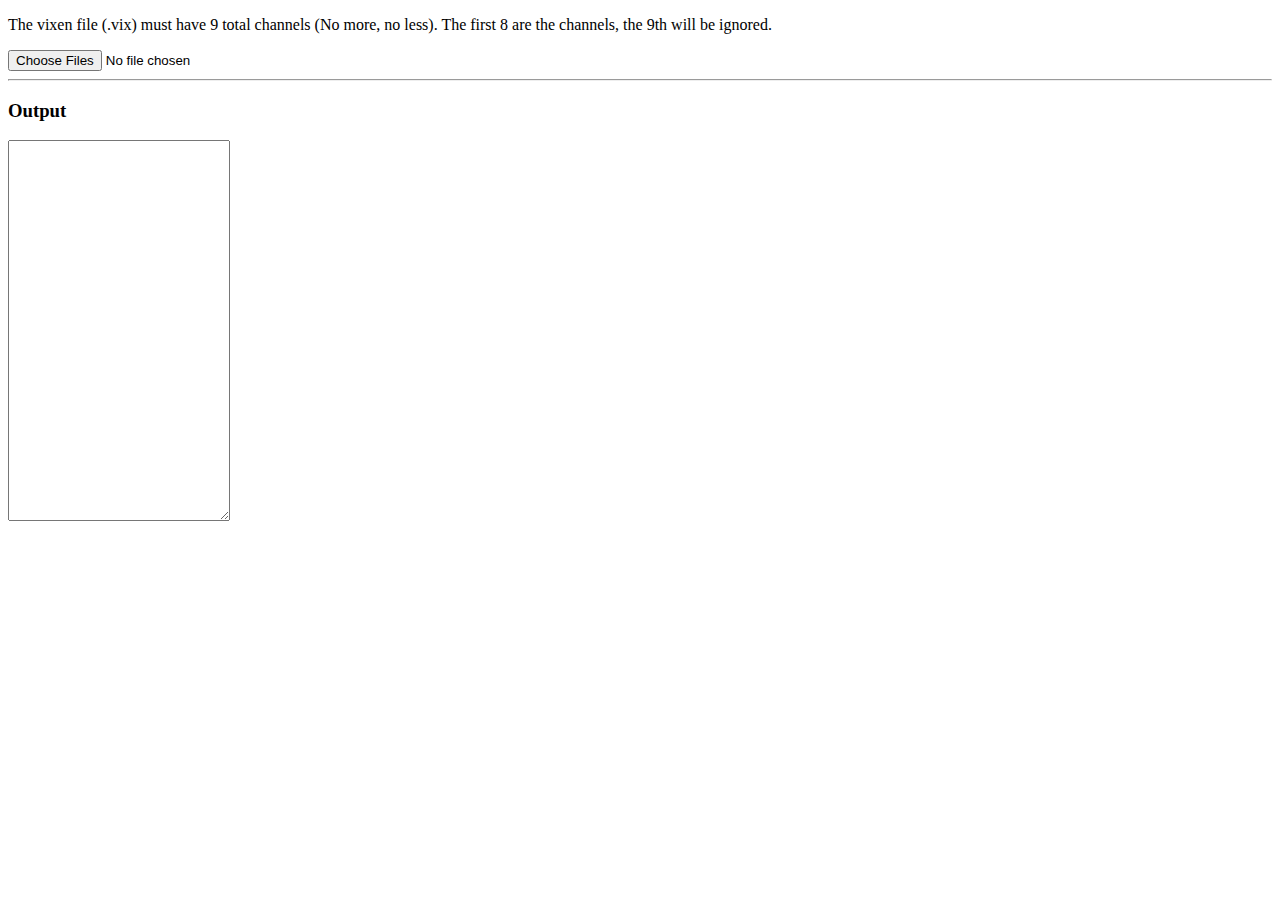
<file: vixenConverter(1).html>
<!DOCTYPE html>
<html>


<body>	
<p>
The vixen file (.vix) must have 9 total channels (No more, no less). The first 8 are the channels, the 9th will be ignored.  
</p>
	<input type="file" id="files" onchange="readFile();" name="files[]" multiple />
<output id="list"></output>
<hr>
<h3>Output</h3>
	<textarea id="output" rows="25" cols="25"></textarea>
	
</body>

<script>
var parseXml;

if (typeof window.DOMParser != "undefined") {
    parseXml = function(xmlStr) {
        return ( new window.DOMParser() ).parseFromString(xmlStr, "text/xml");
    };
} else if (typeof window.ActiveXObject != "undefined" &&
       new window.ActiveXObject("Microsoft.XMLDOM")) {
    parseXml = function(xmlStr) {
        var xmlDoc = new window.ActiveXObject("Microsoft.XMLDOM");
        xmlDoc.async = "false";
        xmlDoc.loadXML(xmlStr);
        return xmlDoc;
    };
} else {
    throw new Error("No XML parser found");
}




	var sourceFile = "";
	function readFile(){
		var file = document.getElementById("files").files[0];

		var reader = new FileReader();
		reader.onload = function(progressEvent){
			// Entire file
			sourceFile = this.result;
			processXML();
		};
		reader.readAsText(file);
	};

	function processXML(){
		var xml = parseXml(sourceFile);
		
		console.log(xml.documentElement.Profile);
		var events64 = xml.documentElement.childNodes[21].innerHTML;
		var eventsMS = xml.documentElement.childNodes[3].innerHTML - 0;
		result = convert(events64, 8, 9, eventsMS);
		document.getElementById("output").value = result;
	}
</script>


<script>



if (!String.prototype.format) {
  String.prototype.format = function() {
	var args = arguments;
	return this.replace(/{(\d+)}/g, function(match, number) { 
	  return typeof args[number] != 'undefined'
		? args[number]
		: match
	  ;
	});
  };
}

function getEventString(time, channel, value){
	time = "000000" + time;
	time = time.substr(time.length - 6);
	return " {0} ,{1}      ,{2}\n".format(time, channel, value);
}

function convert(sequence_base64, channelCount, totalChannels, eventDurationMS){
	byteArrays = b64toArray(sequence_base64, totalChannels);
	var numberOfEvents = byteArrays[0].length;
	
	var previousState = [];

	for(var i = 0; i < channelCount; i++) {
		previousState.push(0);
	}
	
	var output = "TIME(MS),COMMAND,VALUE\n";
	
	for (var event = 0; event < numberOfEvents; event++){
		var currentMS;
		for(var channel = 0; channel < channelCount; channel++){ //for each channel in each event
			var currentState = byteArrays[channel][event];
			if(currentState > 0){
				//vixen allows partial values, convert to on or off.
				currentState = 1;
			}
			if(currentState != previousState[channel]){
				//The value is different from the previous cell.
				output = output + getEventString(event * eventDurationMS, channel + 1, currentState);
				previousState[channel] = currentState;
			}			
		}		
	}
	
	//turn off all channels
	for(var channel = 0; channel < channelCount; channel++){
		output = output + getEventString((event + 1) * eventDurationMS, channel + 1, 0);
	}
	return output;
	//get array
	//for each event
		//encode each channel if there is a change from the last setting
	
}

function b64toArray(b64Data, totalChannels) {
    var contentType = '';
	totalChannels = totalChannels || 9;
	
	

    var byteCharacters = atob(b64Data);
    var sliceSize = byteCharacters.length / totalChannels;
	
    var byteArrays = [];

    for (var offset = 0; offset < byteCharacters.length; offset += sliceSize) {
        var slice = byteCharacters.slice(offset, offset + sliceSize);

        var byteNumbers = new Array(slice.length);
        for (var i = 0; i < slice.length; i++) {
            byteNumbers[i] = slice.charCodeAt(i);
        }

        var byteArray = new Uint8Array(byteNumbers);

        byteArrays.push(byteArray);
    }
	return byteArrays;
}



</script>
</html>
</file>
